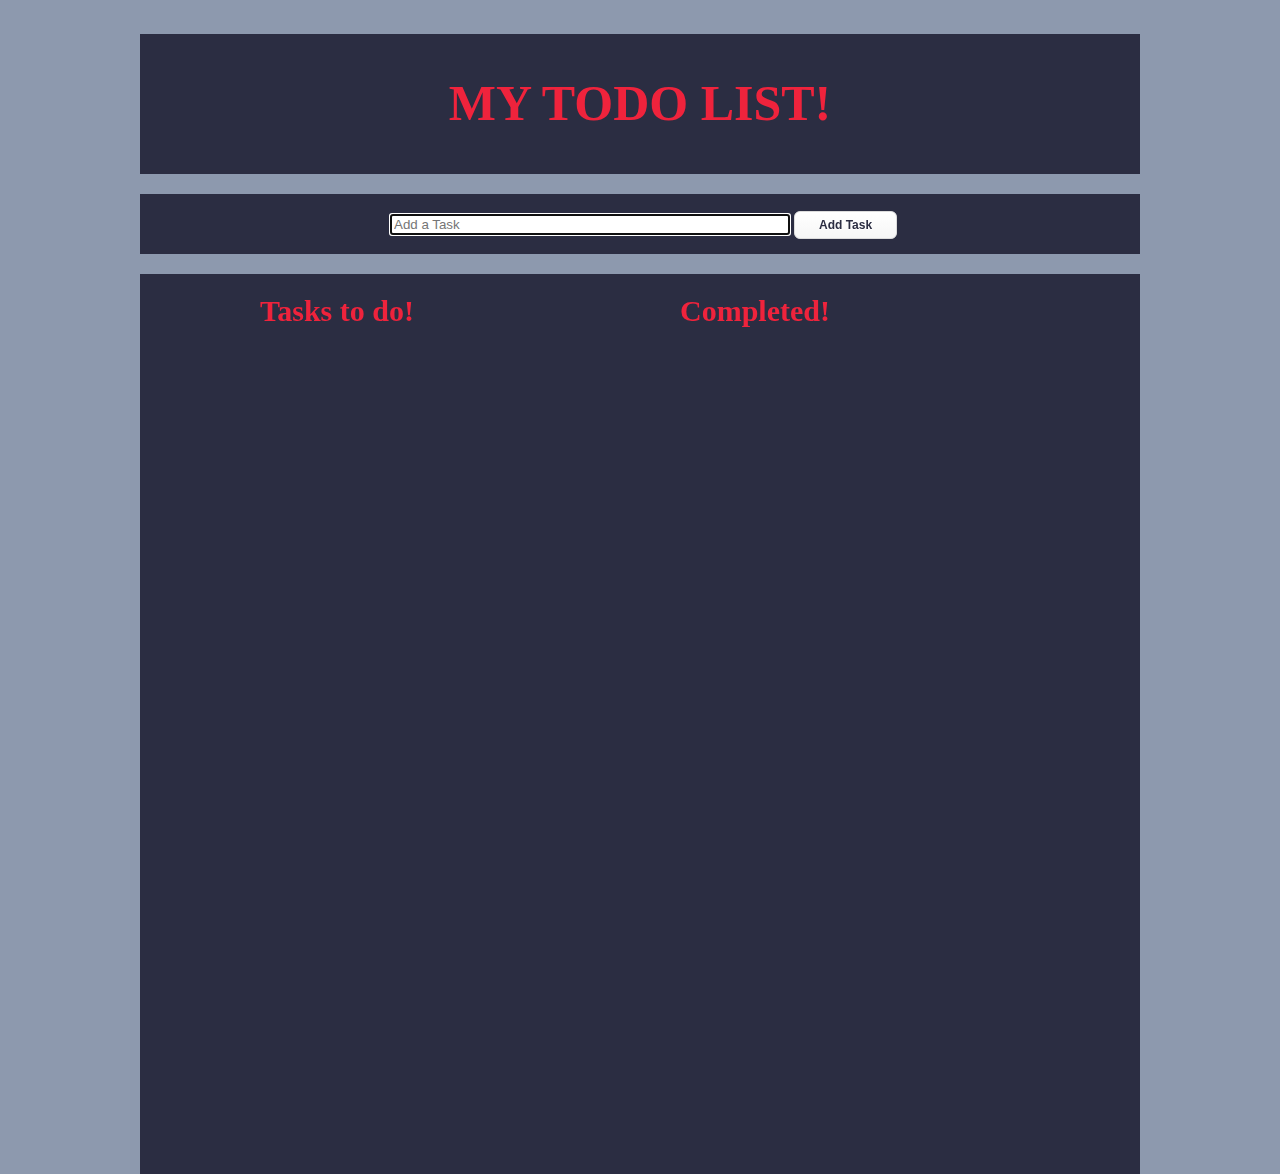
<file: index.html>
<!DOCTYPE html>
<html>

<head>
  <title>My Todolist</title>
  <link rel="stylesheet" href="css/style.css">
</head>

<body>

  <main>
    <header>
      <h1>MY TODO LIST!</h1>
    </header>
    <section class="sec-one">
      <div class="input-div">
        <input id="myInput" type="text" placeholder="Add a Task" 
        maxlength="25" autofocus onkeypress="return searchKeyPress(event);">
        <button id="btnAdd">Add Task</button>
      </div>
    </section>
    <section class="sec-two">
      <div class="todoList">
        <h1>Tasks to do!</h1>
        <ul id="myUL"></ul>
      </div>
      <div class="doneList">
        <h1>Completed!</h1>
        <ul id="myDoneUL"></ul>
      </div>
    </section>
  </main>
  <script type="text/javascript" src="js/script.js"></script>
</body>

</html>
</file>
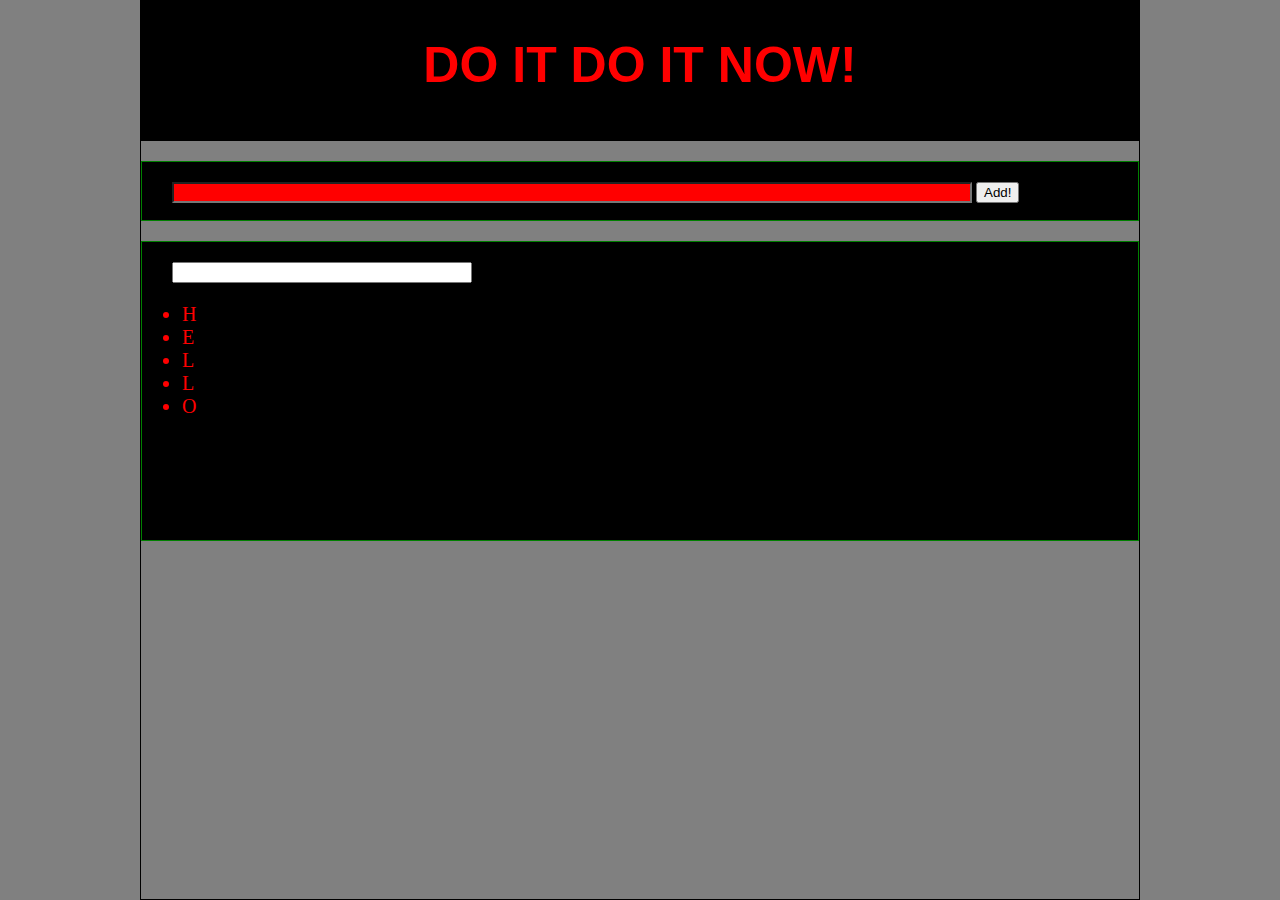
<file: toDo-app/todo.html>
<!DOCTYPE html>
<html>

<head>
  <title>My Todolist</title>
  <link rel="stylesheet" href="css/style.css">
</head>

<body>

<main>  
  <header>
  <h1>DO IT DO IT NOW!</h1>
</header>

<section class="sec-one">
  <!--<label for="">ADD ITEM</label>-->
  <div class="input-div">
  <input class="input" type="text">
  <button class="btnAdd">Add!</button>
  </div>
</section>
<form class="sec-two">
  <input class="input2" type="text">
<ul class="myUL">
  <li>H</li>
  <li>E</li>
  <li>L</li>
  <li>L</li>
  <li>O</li>
</ul>
</form>

</main>



  <script src="js/script.js"></script>
</body>

</html>
</file>
<file: css/style.css>
*{
    box-sizing: border-box;
}

/*BODY AND MAIN*/

html,body {
	width: 100%;
	height: 100%;
    margin: 0;
	padding: 0;
    background: #8d99ae;
    
}

main {
    width: 1000px;
    height: 100%;
    margin-left: auto;
    margin-right: auto;
}

/*Header and title*/

header {
    text-align: center;
    width: 100%;
    height: 140px;
    background-color: #2b2d42;
  
}

header h1 {
    padding-top: 40px;
    margin-bottom: 10px;
    color: #ef233c;
    font-size: 50px;
    font-style: bold;
    font-family: "Agency FB";
}

h1 {
    color: #ef233c;
    font-size: 30px;
    font-style: bold;
    font-family: "Agency FB";
}

/* Add Task button*/

#btnAdd {
	-moz-box-shadow:inset 0px 1px 0px 0px #ffffff;
	-webkit-box-shadow:inset 0px 1px 0px 0px #ffffff;
	box-shadow:inset 0px 1px 0px 0px #ffffff;
	background:-webkit-gradient(linear, left top, left bottom, color-stop(0.05, #ffffff), color-stop(1, #f6f6f6));
	background:-moz-linear-gradient(top, #ffffff 5%, #f6f6f6 100%);
	background:-webkit-linear-gradient(top, #ffffff 5%, #f6f6f6 100%);
	background:-o-linear-gradient(top, #ffffff 5%, #f6f6f6 100%);
	background:-ms-linear-gradient(top, #ffffff 5%, #f6f6f6 100%);
	background:linear-gradient(to bottom, #ffffff 5%, #f6f6f6 100%);
	filter:progid:DXImageTransform.Microsoft.gradient(startColorstr='#ffffff', endColorstr='#f6f6f6',GradientType=0);
	background-color:#ffffff;
	-moz-border-radius:6px;
	-webkit-border-radius:6px;
	border-radius:6px;
	border:1px solid #dcdcdc;
	display:inline-block;
	cursor:pointer;
	color:#2b2d42;
	font-family:Arial;
	font-size:12px;
	font-weight:bold;
	padding:6px 24px;
	text-decoration:none;
	text-shadow:0px 1px 0px #ffffff;
}
#btnAdd:hover {
	background:-webkit-gradient(linear, left top, left bottom, color-stop(0.05, #f6f6f6), color-stop(1, #ffffff));
	background:-moz-linear-gradient(top, #f6f6f6 5%, #ffffff 100%);
	background:-webkit-linear-gradient(top, #f6f6f6 5%, #ffffff 100%);
	background:-o-linear-gradient(top, #f6f6f6 5%, #ffffff 100%);
	background:-ms-linear-gradient(top, #f6f6f6 5%, #ffffff 100%);
	background:linear-gradient(to bottom, #f6f6f6 5%, #ffffff 100%);
	filter:progid:DXImageTransform.Microsoft.gradient(startColorstr='#f6f6f6', endColorstr='#ffffff',GradientType=0);
	background-color:#f6f6f6;
}
#btnAdd:active {
	position:relative;
	top:1px;
}

#btnDelete {
   -moz-box-shadow:inset 0px 1px 0px 0px #f29c93;
	-webkit-box-shadow:inset 0px 1px 0px 0px #f29c93;
	box-shadow:inset 0px 1px 0px 0px #f29c93;
	background:-webkit-gradient(linear, left top, left bottom, color-stop(0.05, #fe1a00), color-stop(1, #ce0100));
	background:-moz-linear-gradient(top, #fe1a00 5%, #ce0100 100%);
	background:-webkit-linear-gradient(top, #fe1a00 5%, #ce0100 100%);
	background:-o-linear-gradient(top, #fe1a00 5%, #ce0100 100%);
	background:-ms-linear-gradient(top, #fe1a00 5%, #ce0100 100%);
	background:linear-gradient(to bottom, #fe1a00 5%, #ce0100 100%);
	filter:progid:DXImageTransform.Microsoft.gradient(startColorstr='#fe1a00', endColorstr='#ce0100',GradientType=0);
	background-color:#fe1a00;
	-moz-border-radius:6px;
	-webkit-border-radius:6px;
	border-radius:6px;
	border:1px solid #d83526;
	display:inline-block;
	cursor:pointer;
	color:#edf2f4;
	font-family:Arial;
	font-size:12px;
	font-weight:bold;
	padding:6px 24px;
	text-decoration:none;
	text-shadow:0px 1px 0px #b23e35;

}

#btnDelete:hover {
   background:-webkit-gradient(linear, left top, left bottom, color-stop(0.05, #ce0100), color-stop(1, #fe1a00));
	background:-moz-linear-gradient(top, #ce0100 5%, #fe1a00 100%);
	background:-webkit-linear-gradient(top, #ce0100 5%, #fe1a00 100%);
	background:-o-linear-gradient(top, #ce0100 5%, #fe1a00 100%);
	background:-ms-linear-gradient(top, #ce0100 5%, #fe1a00 100%);
	background:linear-gradient(to bottom, #ce0100 5%, #fe1a00 100%);
	filter:progid:DXImageTransform.Microsoft.gradient(startColorstr='#ce0100', endColorstr='#fe1a00',GradientType=0);
	background-color:#ce0100;
}

#btnDelete:active {
    position:relative;
	top:1px;
}

#btnDone {
	-moz-box-shadow:inset 0px 1px 0px 0px #caefab;
	-webkit-box-shadow:inset 0px 1px 0px 0px #caefab;
	box-shadow:inset 0px 1px 0px 0px #caefab;
	background:-webkit-gradient(linear, left top, left bottom, color-stop(0.05, #77d42a), color-stop(1, #5cb811));
	background:-moz-linear-gradient(top, #77d42a 5%, #5cb811 100%);
	background:-webkit-linear-gradient(top, #77d42a 5%, #5cb811 100%);
	background:-o-linear-gradient(top, #77d42a 5%, #5cb811 100%);
	background:-ms-linear-gradient(top, #77d42a 5%, #5cb811 100%);
	background:linear-gradient(to bottom, #77d42a 5%, #5cb811 100%);
	filter:progid:DXImageTransform.Microsoft.gradient(startColorstr='#77d42a', endColorstr='#5cb811',GradientType=0);
	background-color:#77d42a;
	-moz-border-radius:6px;
	-webkit-border-radius:6px;
	border-radius:6px;
	border:1px solid #268a16;
	display:inline-block;
	cursor:pointer;
	color:#edf2f4;
	font-family:Arial;
	font-size:12px;
	font-weight:bold;
	padding:6px 24px;
	text-decoration:none;
	text-shadow:0px 1px 0px #aade7c;
}
#btnDone:hover {
	background:-webkit-gradient(linear, left top, left bottom, color-stop(0.05, #5cb811), color-stop(1, #77d42a));
	background:-moz-linear-gradient(top, #5cb811 5%, #77d42a 100%);
	background:-webkit-linear-gradient(top, #5cb811 5%, #77d42a 100%);
	background:-o-linear-gradient(top, #5cb811 5%, #77d42a 100%);
	background:-ms-linear-gradient(top, #5cb811 5%, #77d42a 100%);
	background:linear-gradient(to bottom, #5cb811 5%, #77d42a 100%);
	filter:progid:DXImageTransform.Microsoft.gradient(startColorstr='#5cb811', endColorstr='#77d42a',GradientType=0);
	background-color:#5cb811;
}
#btnDone:active {
	position:relative;
	top:1px;
}



/*SECTION ONE WITH CONTENT*/

.sec-one {
    width: 100%; 
    height: 60px;
    margin-top: 20px;
    background-color: #2b2d42;
}

.input-div {
    margin-right: auto;
    margin-left: auto;
}

#myInput {
    display: inline-block;
    width: 400px;
    margin-left: 250px;
    margin-top: 20px;
    margin-bottom: 20px;
}

/*
SECTION TWO WITH CONTENT*/

.sec-two {
    margin-top: 20px;
    width: 100%;
    height:100%;
    background-color: #2b2d42;
}

.myUL {
    color: #d90429; 
}

li {
    font-size: 25px;
}

.todoList {
    display: inline-block;
    width: 400px;
    height: auto;
    margin-left: 120px;
}

.doneList {
    position: absolute;
    display: inline-block;
    margin-left: 20px;
    width: 400px;
    height: auto;
}
</file>
<file: toDo-app/css/style.css>
*{
    box-sizing: border-box;
}

/*BODY AND MAIN*/

html,body {
    width: 100%;
    height: 100%;
    margin: 0;
    background: grey;
    
}

main {
    /*background: url("../img/todolist.jpg") no-repeat center center fixed;*/
    width: 1000px;
    height: 100%;
    border: 1px solid black;
    margin-left: auto;
    margin-right: auto;
}

/*Header and title*/

header {
    border: 1px solid black;
    text-align: center;
    width: 100%;
    height: 140px;
    background-color: black;
  
}

header h1 {
    margin-bottom: 10px;
    color: red;
    font-size: 50px;
    font-style: bold;
    font-family: "Arial";
}

/*SECTION ONE WITH CONTENT*/

.sec-one {
    width: 100%; 
    height: 60px;
    margin-top: 20px;
    background-color: black;
    border: 1px solid green;
}

.input-div {
    margin-right: auto;
    margin-left: auto;
   /* border: 1px solid green;*/
}

.input {
  display: inline-block;
  width: 800px;
  margin-left: 30px;
  margin-top: 20px;
  margin-bottom: 20px;
  background-color: red;

}

.btnAdd {
  
}

/*
SECTION TWO WITH CONTENT*/

.sec-two {
    margin-top: 20px;
    width: 100%;
    height:300px; /*change to auto later!!!*/
    border: 1px solid green;
    background-color: black;

}

.myUL {
    color: red;
    font-size: 20px;
}

.input2 {
  display: inline-block;
  width: 300px;
  margin-left: 30px;
  margin-top: 20px;
  

}
</file>
